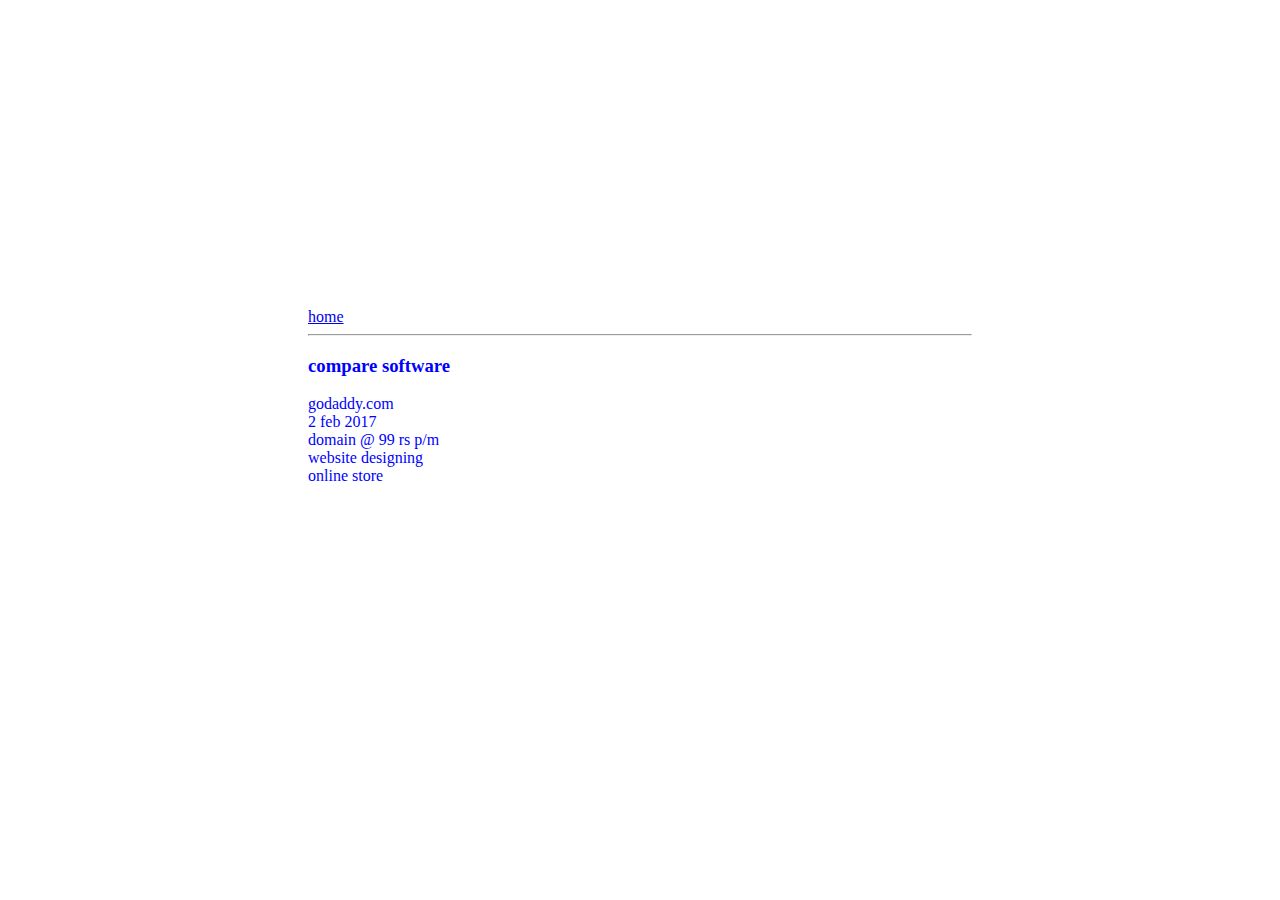
<file: ui/article-3.html>
<html>
    <head>
        <title>
            compare software
        </title>
        <meta name="viewport" content="width=device-width, initial-scale=1"/>
       <style>
        .container{
            max-width:800;
            margin: 0 auto;
            color: blue;
            font-family: cursive;
            padding:300px;
        }
          </style>
    </head>
  <body>
<div class="container">
                <div>
                <a href="/">home</a>
                </div>
                <hr/>
             <h3>
                compare software
            </h3>
            <div>
                godaddy.com
            </div>
            <div>
                2 feb 2017
            </div>
            <div>
            <pv>
                    domain @ 99 rs p/m
            </pv>
            </div>

             <div>
            <pv>
                   website designing
               </pv>
              </div>
               <div>
                <pv>
                    online store
                  </pv>
              </div>
</div>

  </body>
</html>
</file>
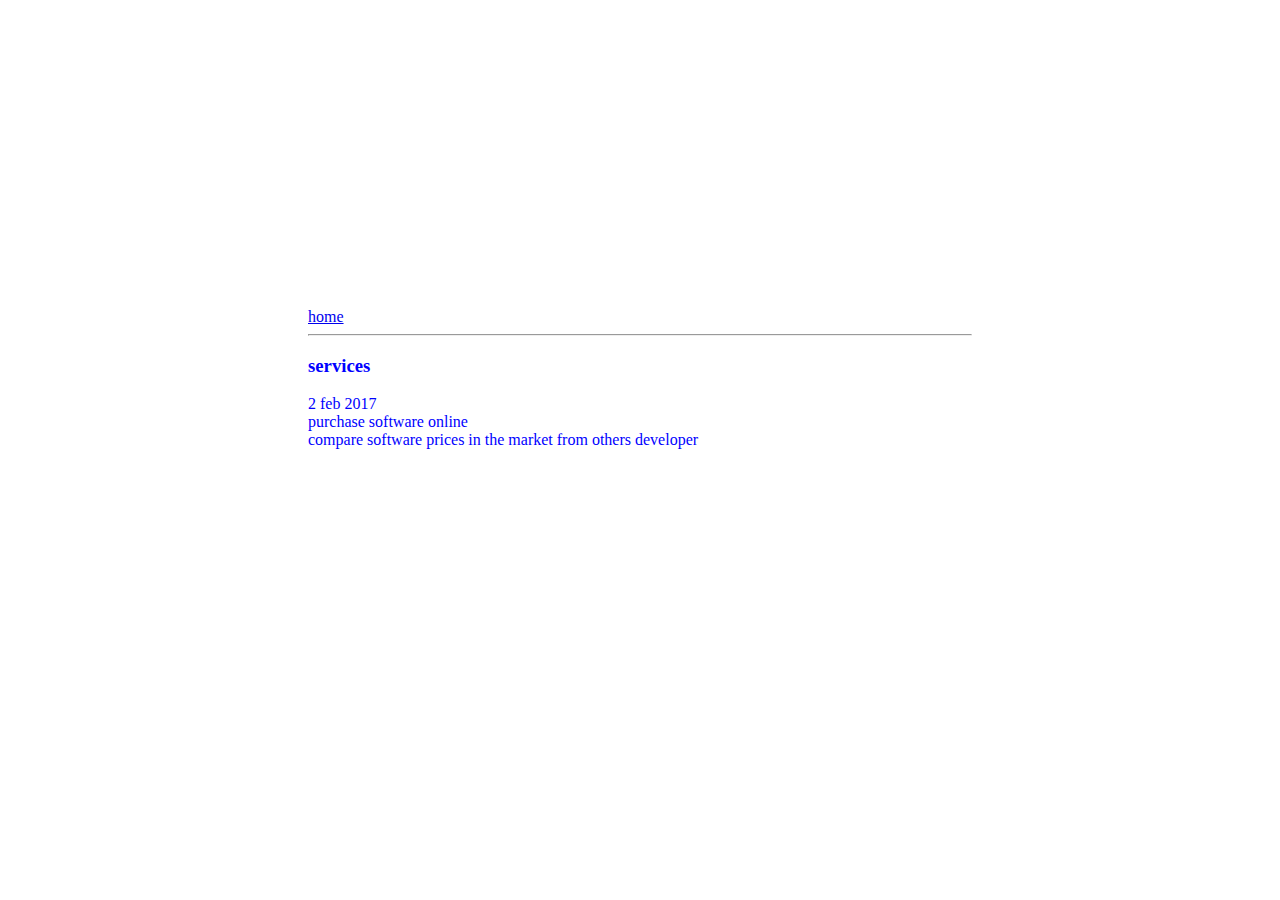
<file: ui/article-one.html>
<html>
    <head>
        <title>
            services
        </title>
        <meta name="viewport" content="width=device-width, initial-scale=1" />
        <style>
        .container{
            max-width:800;
            margin: 0 auto;
            color: blue;
            font-family: cursive;
            padding:300px;
        }
          </style>
        </head>
        <body>
        <div class="container">
            <div>
                <a href="/">home</a>
            </div>
            <hr/>
            <h3>
                services
            </h3>
            <div>
                2 feb 2017
            </div>
            <div>
                <pv>
                     purchase software online
                </pv>
                </div>
                <div>
                    
                <pv>
                    compare software prices in the market from others developer
                </pv>
            </div>
            </div>
        </body>
</html>
</file>
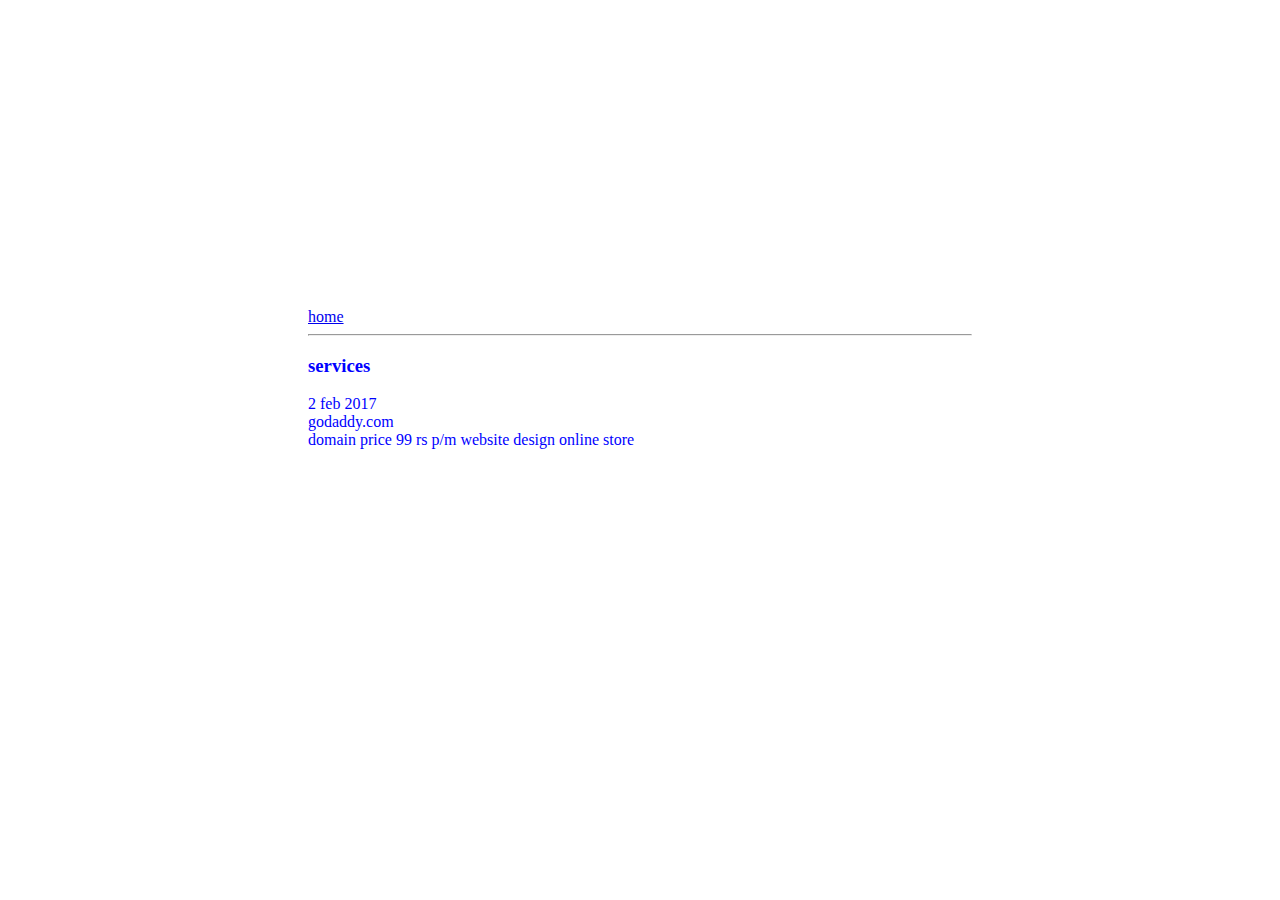
<file: ui/article-two.html>
<html>
    <head>
        <title>
 features of different software
        </title>
        <meta name="viewport" content="width=device-width, initial-scale=1" />
           <style>
        .container{
            max-width:800;
            margin: 0 auto;
            color: blue;
            font-family: cursive;
            padding:300px;
        }
    </style>
     </head>
      <body>
    <div class="container">
            <div>
                <a href="/">home</a>
            </div>
            <hr/>
            <h3>
                services
            </h3>
            <div>
                2 feb 2017
            </div>
            <div>
                <pv>
                     godaddy.com
                </pv>
                </div>
                <div>
                    
                <pv>
                    domain price 99 rs p/m
                    website design
                    online store
                </pv>
            </div>
    </div>   
        </body>
</html>
</file>
